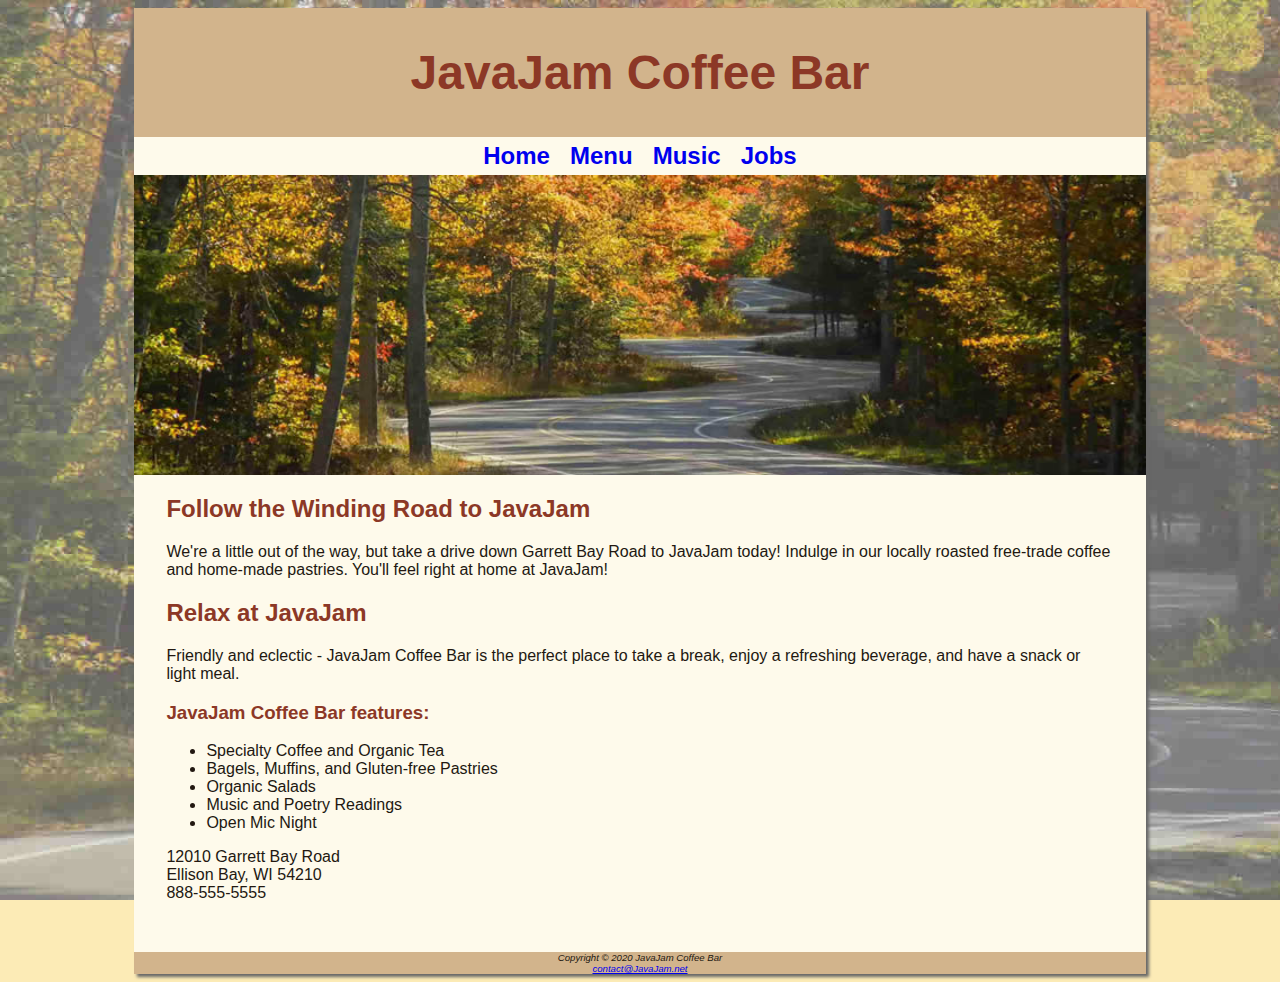
<file: index.html>
<!DOCTYPE html>
<html lang="en">
<head>
<title>JavaJam Coffee Bar</title>
<meta charset="utf-8">
<link href="javajam.css" rel="stylesheet">
</head>
<body>
<div id="wrapper">
<header>  
<h1>JavaJam Coffee Bar</h1>
</header>
<nav>  
<a href="index.html">Home</a> &nbsp;
<a href="menu.html">Menu</a> &nbsp; 
<a href="music.html">Music</a> &nbsp; 
<a href="jobs.html">Jobs</a>
</nav>
<div id="homehero">
  </div>
<main>  
<h2>Follow the Winding Road to JavaJam</h2>
<p>We're a little out of the way, but take a drive down Garrett Bay Road to JavaJam today! Indulge in our locally roasted free-trade coffee and home-made pastries. You'll feel right at home at JavaJam!</p>
<h2>Relax at JavaJam</h2>
<p>Friendly and eclectic - JavaJam Coffee Bar is the perfect place to take a break, 
  enjoy a refreshing beverage, and have a snack or light meal.</p>
<h3>JavaJam Coffee Bar features:</h3>
<ul>  
  <li>Specialty Coffee and Organic Tea</li>
  <li>Bagels, Muffins, and Gluten-free Pastries</li>
  <li>Organic Salads</li>  
  <li>Music and Poetry Readings</li> 
  <li>Open Mic Night</li> 
</ul> 
<div>
12010 Garrett Bay Road<br>
Ellison Bay, WI 54210<br>
888-555-5555<br>
</div>
<br>
</main>  
<footer>
  Copyright &copy; 2020 JavaJam Coffee Bar<br>  
  <a href="mailto:yourfirstname@yourlastname.com">contact@JavaJam.net</a>
</footer>
</div>
</body>
</html>
</file>
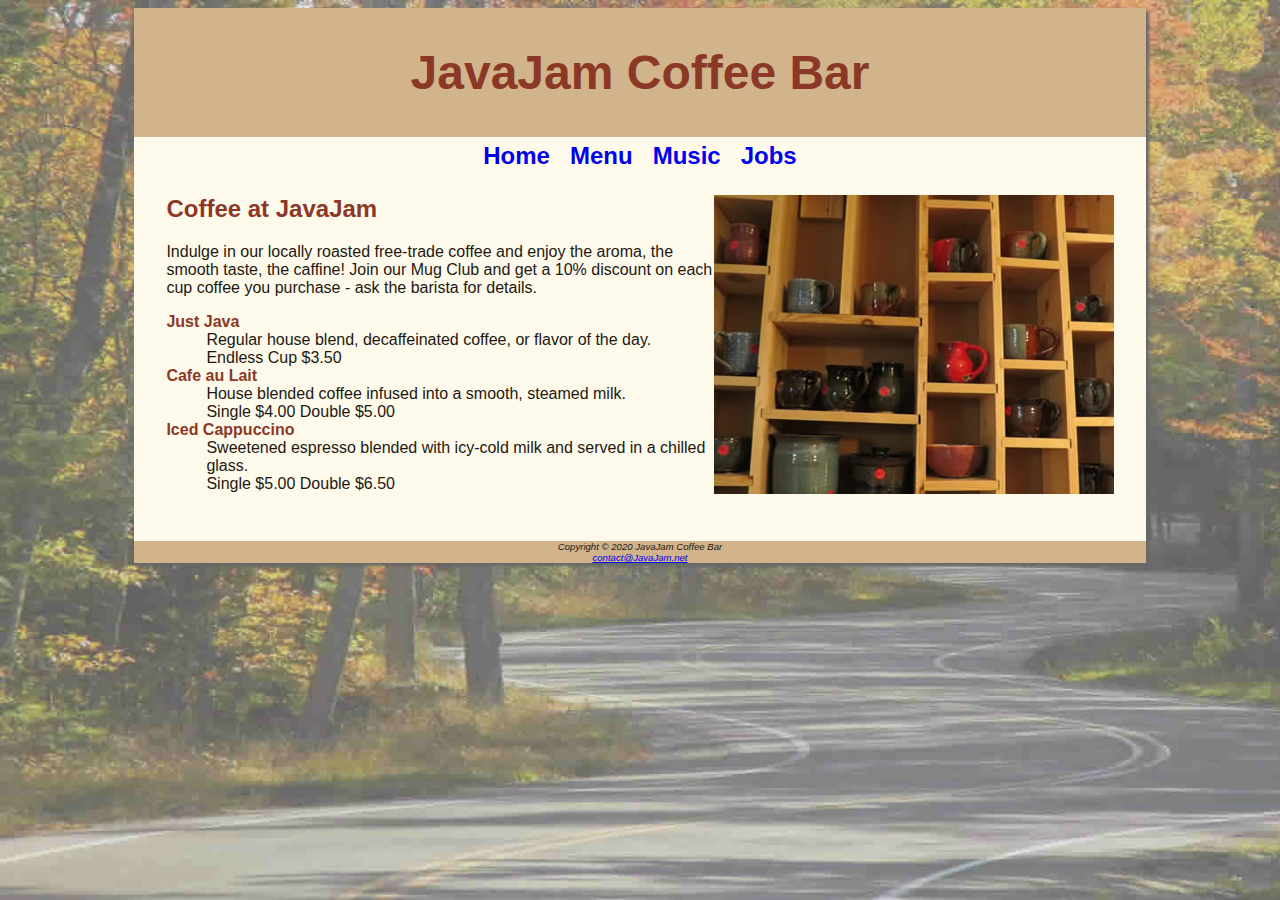
<file: menu.html>
<!DOCTYPE html>
<html lang="en">
<head>
<title>JavaJam Coffee Bar Menu</title>
<meta charset="utf-8">
<link href="javajam.css" rel="stylesheet">
</head>
<body>
<div id="wrapper">
<header>
<h1>JavaJam Coffee Bar</h1>
</header>
<nav>  
<a href="index.html">Home</a> &nbsp;
<a href="menu.html">Menu</a> &nbsp; 
<a href="music.html">Music</a> &nbsp; 
<a href="jobs.html">Jobs</a>
</nav>
<main> 
<img src="mugs.jpg" alt="coffee mugs" align="right" width="400" height="299">
<h2>Coffee at JavaJam</h2>
 <p>Indulge in our locally roasted free-trade coffee and enjoy the aroma, the smooth taste, the caffine! Join our Mug Club and get a 10% discount on each cup coffee you purchase - ask the barista for details.</p>
<dl>  
  <dt><b>Just Java</b></dt>
  <dd>Regular house blend, decaffeinated coffee, or flavor of the day.</dd>
  <dd>Endless Cup $3.50</dd>
  <dt><b>Cafe au Lait</b></dt>  
  <dd>House blended coffee infused into a smooth, steamed milk.</dd>
  <dd>Single $4.00 Double $5.00</dd>
  <dt><b>Iced Cappuccino</b></dt>  
  <dd>Sweetened espresso blended with icy-cold milk and served in a chilled glass.</dd>
  <dd>Single $5.00 Double $6.50</dd>  
</dl>
</main>   
<footer>
  Copyright &copy; 2020 JavaJam Coffee Bar<br>  
  <a href="mailto:yourfirstname@yourlastname.com">contact@JavaJam.net</a> 
</footer>
</div>
</body>
</html>
</file>
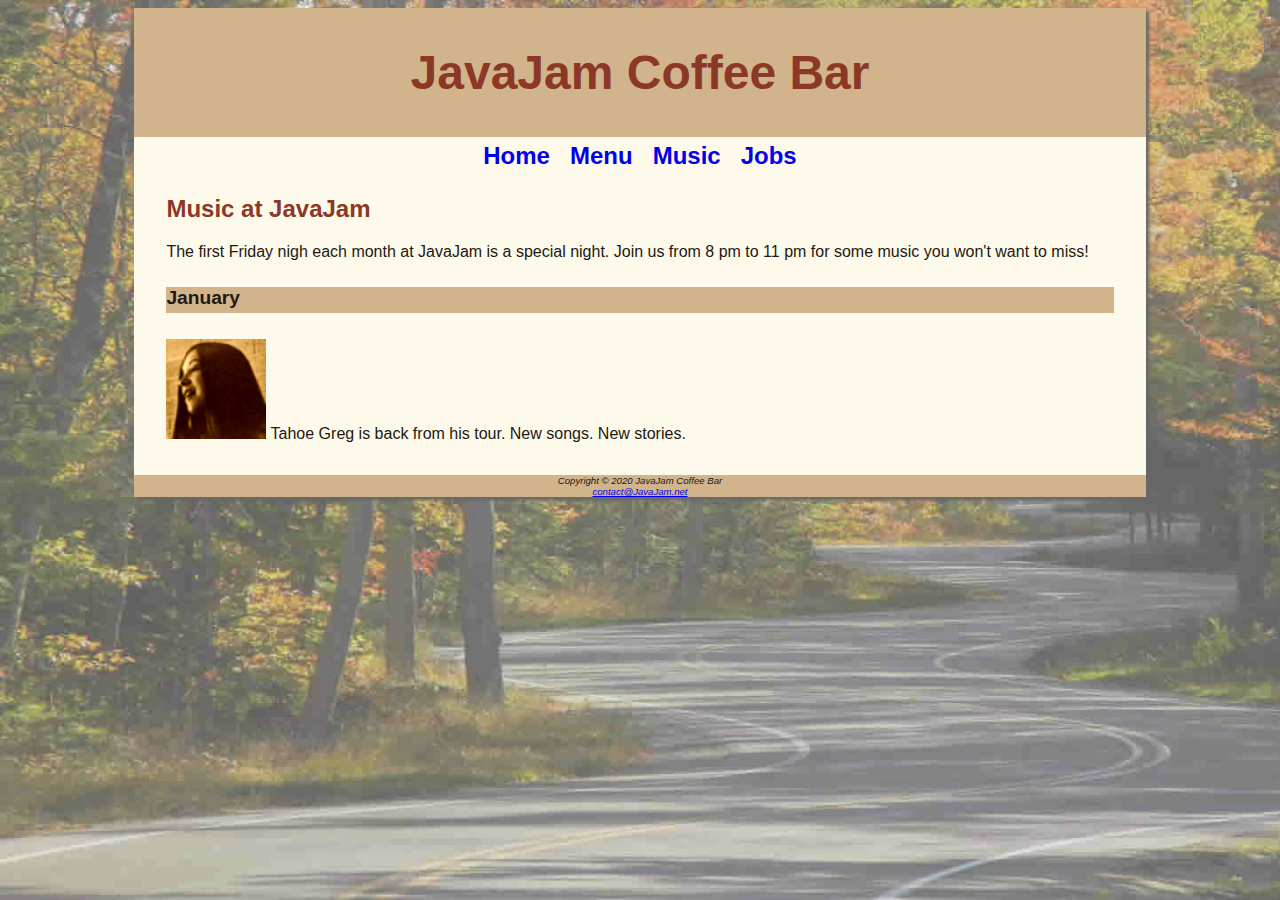
<file: music.html>
<!DOCTYPE html>
<html lang="en">
<head>
<title>JavaJam Coffee Bar Music</title>
<meta charset="utf-8">
<link href="javajam.css" rel="stylesheet">  
</head>
<body>
<div id="wrapper">
<header>
<h1>JavaJam Coffee Bar</h1>
</header>  
<nav> 
<a href="index.html">Home</a> &nbsp;
<a href="menu.html">Menu</a> &nbsp; 
<a href="music.html">Music</a> &nbsp; 
<a href="jobs.html">Jobs</a>
</nav>
<main>  
<h2>Music at JavaJam</h2>
<p>The first Friday nigh each month at JavaJam is a special night. Join us from 8 pm to 11 pm for some music you won't want to miss!</p>
<h4>January</h4>
<div class="details">
<a href="melanie.jpg"><img src="melaniethumb.jpg" alt="Melanie" width="100" height="100"></a>
Tahoe Greg is back from his tour. New songs. New stories. </div>
</main>
<footer>
  Copyright &copy; 2020 JavaJam Coffee Bar<br>  
  <a href="mailto:dromancheck@bbrook.k12.nj.us">contact@JavaJam.net</a>
</footer>
</body>
</html>
</file>
<file: javajam.css>
body { background-color: #FCEBB6;
	background-image: url(fadedroad50.jpg);
	background-repeat: no-repeat;
	background-size: cover;
	background-attachment: fixed;
       color: #221811;
	   font-family: Tahoma, Arial, sans-serif; 
}
#wrapper { background-color: #FEFAEB;
           margin-left: auto;
           margin-right: auto;
           width: 80%;
	   min-width: 900px;
	   max-width: 1280px;
	   box-shadow: 3px 3px 3px #676767;
}   
header { background-color: #D2B48C; 
         color: #8C3826; 
		 text-align: center; 
		 padding-top: 5px;
	   	 padding-bottom: 5px;
}
h1 { font-size: 3em; }
h2 { color: #8C3826; }
h3, dt { color: #8C3826; }
h4 { background-color: #D2B48C;
     font-size: 1.2em;
     padding-left: ,5em;
     padding-bottom: .25em;
}
nav { font-weight: bold; 
	  text-align: center;
	  font-size: 1.5em;
	  padding-top: 5px;
	  padding-bottom: 5px;
}
nav a { text-decoration: none; }
main { display: block;
       padding-left: 2em;
       padding-right: 2em;
       padding-bottom: 2em;
}
#homehero {
height: 300px;
background-image: url(hero.jpg);
background-repeat: no-repeat;
background-size: cover;
}
footer { background-color: #D2B48C;
	 font-size: .60em;
	 font-style: italic;
	 text-align: center;
}
</file>
